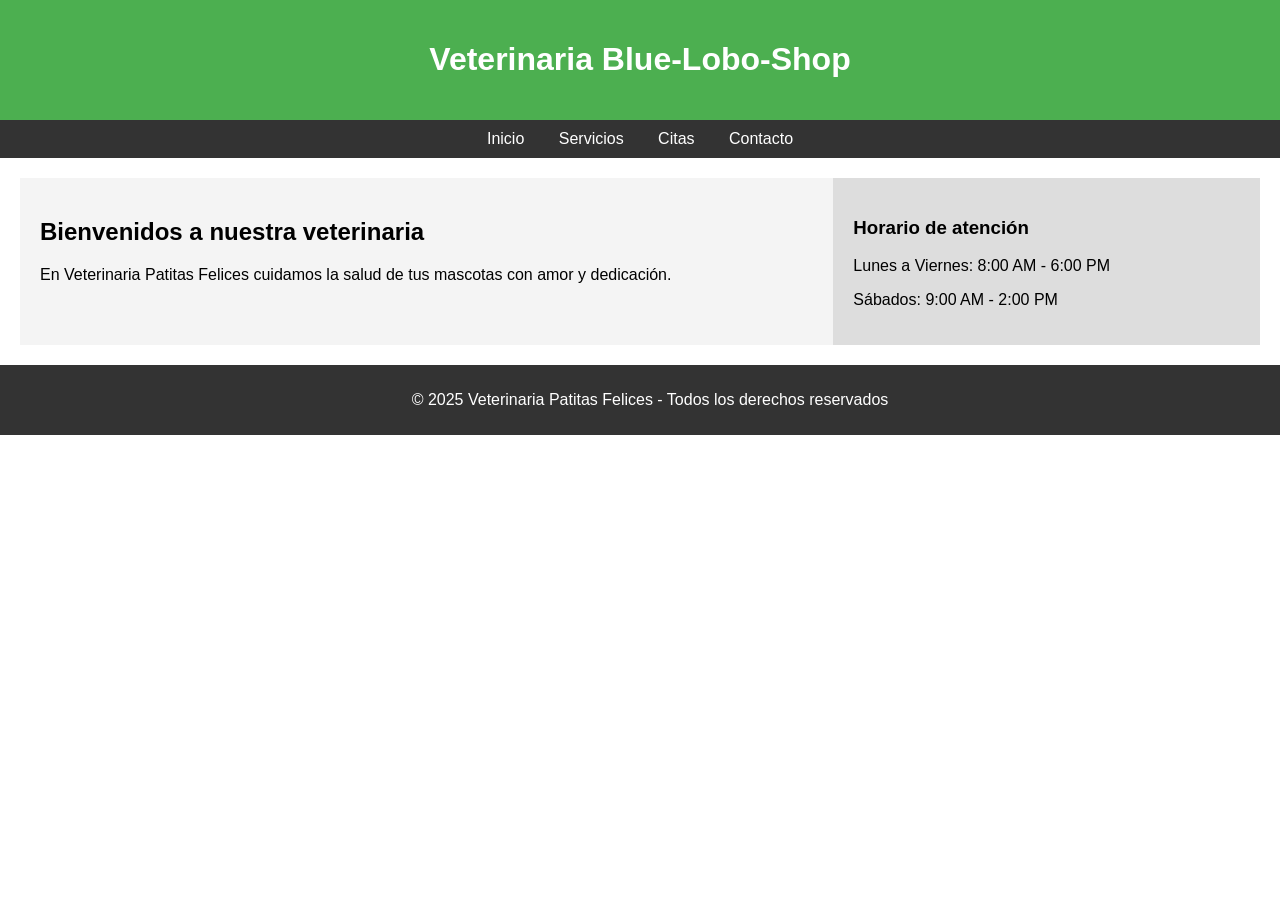
<file: Talento TECH Daly/Clase 1/index.html>
<!DOCTYPE html>
<html lang="es">
<head>
    <meta charset="UTF-8">
    <meta name="viewport" content="width=device-width, initial-scale=1.0">
    <title>Veterinaria Patitas Felices</title>
    <link rel="stylesheet" href="styles.css">
</head>
<body>
    <header>
        <h1>Veterinaria Blue-Lobo-Shop</h1>
    </header>
    <nav>
        <a href="#">Inicio</a>
        <a href="#">Servicios</a>
        <a href="#">Citas</a>
        <a href="#">Contacto</a>
    </nav>
    <div class="container">
        <article>
            <h2>Bienvenidos a nuestra veterinaria</h2>
            <p>En Veterinaria Patitas Felices cuidamos la salud de tus mascotas con amor y dedicación.</p>
        </article>
        <aside>
            <h3>Horario de atención</h3>
            <p>Lunes a Viernes: 8:00 AM - 6:00 PM</p>
            <p>Sábados: 9:00 AM - 2:00 PM</p>
        </aside>
    </div>
    <footer>
        <p>&copy; 2025 Veterinaria Patitas Felices - Todos los derechos reservados</p>
    </footer>
</body>
</html>
</file>
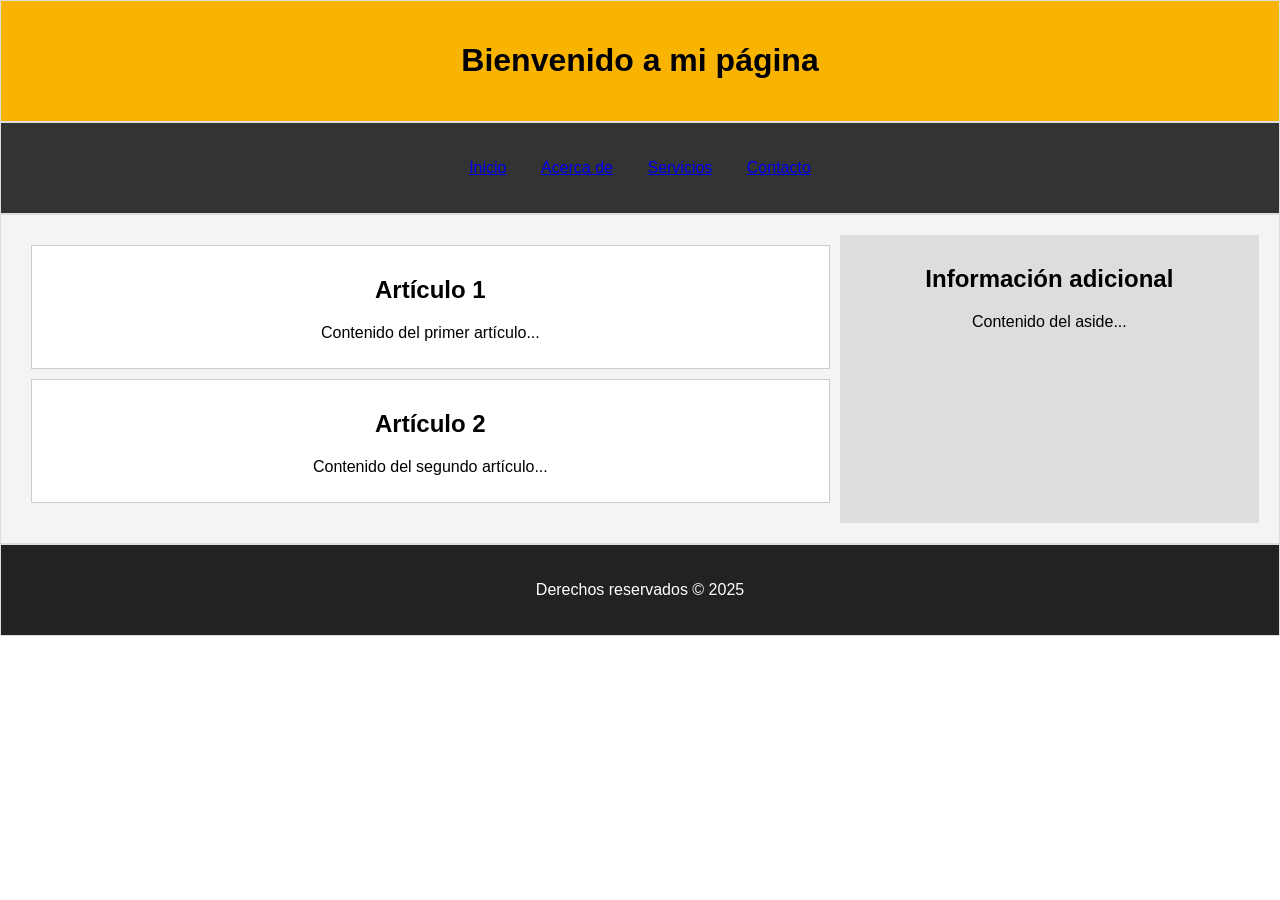
<file: Talento TECH Daly/Clase 2/index.html>
<!DOCTYPE html>
<html lang="es">
<head>
    <meta charset="UTF-8">
    <meta name="viewport" content="width=device-width, initial-scale=1.0">
    <title>Página con estructura semántica</title>
    <style>
        body {
            font-family: Arial, sans-serif;
            margin: 0;
            padding: 0;
            box-sizing: border-box;
        }
        header, nav, main, footer {
            padding: 20px;
            text-align: center;
            border: 1px solid #ddd;
        }
        header {
            background-color: #f8b400;
        }
        nav {
            background-color: #333;
            color: white;
        }
        nav ul {
            list-style: none;
            padding: 0;
        }
        nav ul li {
            display: inline;
            margin: 0 15px;
        }
        main {
            display: flex;
            padding: 20px;
            background-color: #f4f4f4;
        }
        section {
            flex: 2;
            padding: 10px;
        }
        aside {
            flex: 1;
            padding: 10px;
            background-color: #ddd;
        }
        article {
            background: white;
            padding: 10px;
            margin-bottom: 10px;
            border: 1px solid #ccc;
        }
        footer {
            background-color: #222;
            color: white;
        }
    </style>
</head>
<body>
    <header>
        <h1>Bienvenido a mi página</h1>
    </header>
    <nav>
        <ul>
            <li><a href="#">Inicio</a></li>
            <li><a href="#">Acerca de</a></li>
            <li><a href="#">Servicios</a></li>
            <li><a href="#">Contacto</a></li>
        </ul>
    </nav>
    <main>
        <section>
            <article>
                <h2>Artículo 1</h2>
                <p>Contenido del primer artículo...</p>
            </article>
            <article>
                <h2>Artículo 2</h2>
                <p>Contenido del segundo artículo...</p>
            </article>
        </section>
        <aside>
            <h2>Información adicional</h2>
            <p>Contenido del aside...</p>
        </aside>
    </main>
    <footer>
        <p>Derechos reservados &copy; 2025</p>
    </footer>
</body>
</html>
</file>
<file: Talento TECH Daly/Clase 1/styles.css>
body {
            font-family: Arial, sans-serif;
            margin: 0;
            padding: 0;
        }
        header {
            background: #4CAF50;
            color: white;
            text-align: center;
            padding: 20px;
        }
        nav {
            background: #333;
            padding: 10px;
            text-align: center;
        }
        nav a {
            color: white;
            margin: 0 15px;
            text-decoration: none;
        }
        .container {
            display: flex;
            padding: 20px;
        }
        article {
            flex: 2;
            padding: 20px;
            background: #f4f4f4;
        }
        aside {
            flex: 1;
            padding: 20px;
            background: #ddd;
        }
        footer {
            background: #333;
            color: white;
            text-align: center;
            padding: 10px;
            position: relative;
            bottom: 0;
            width: 100%;
        }

        @media (max-width: 1024px) {
            .container {
                flex-direction: column;
                align-items: center;
            }
            article, aside {
                width: 90%;
            }
        }
        @media (max-width: 768px) {
            nav a {
                display: block;
                margin: 5px 0;
            }
            article, aside {
                width: 100%;
            }
        }
        @media (max-width: 480px) {
            header {
                padding: 15px;
                font-size: 18px;
            }
            nav a {
                font-size: 16px;
            }
            article, aside {
                padding: 15px;
            }
        }
</file>
